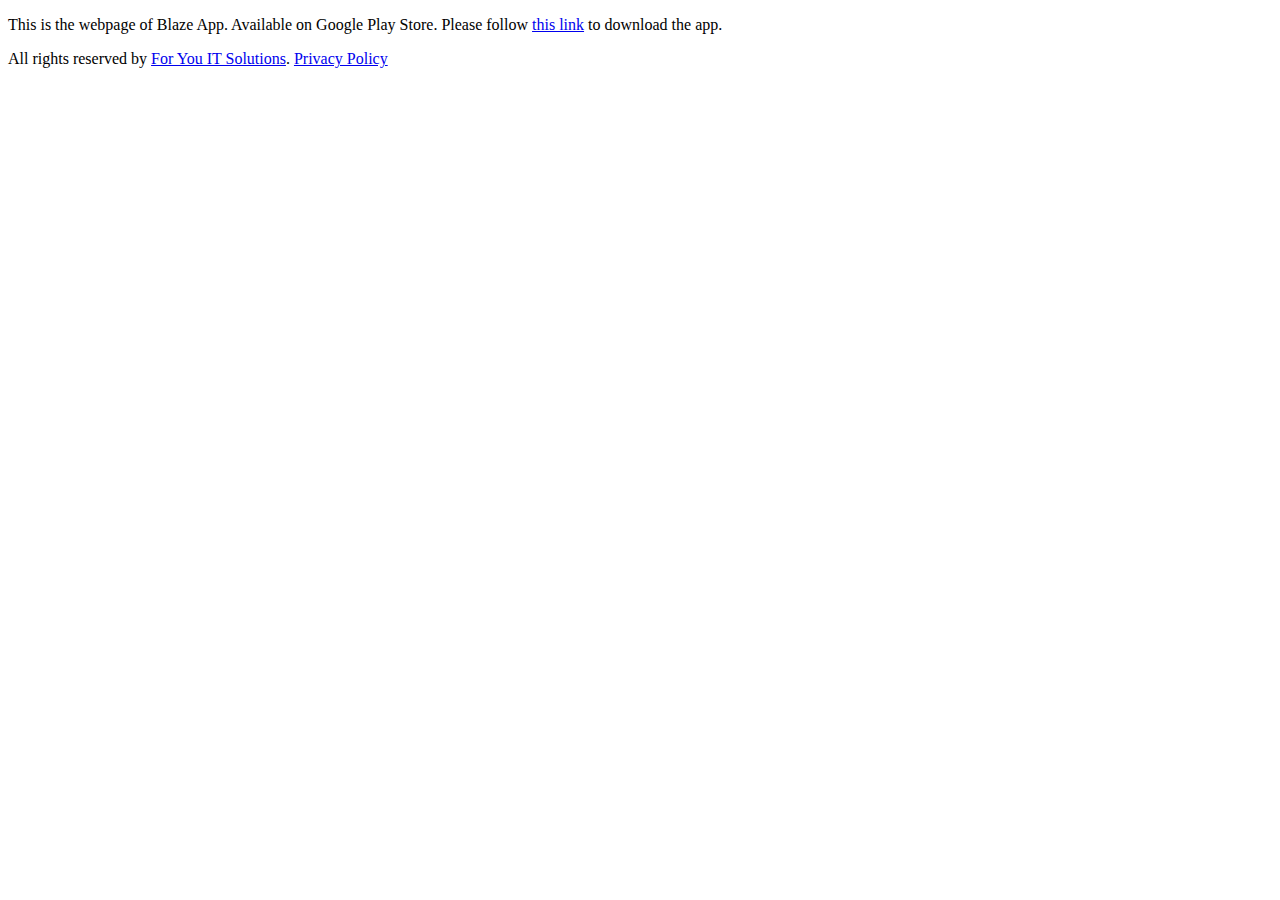
<file: blazeapp/index.html>
<!DOCTYPE html>
<html>

<head>
  <title>Blaze App | Home</title>
</head>

<body>
  <p>This is the webpage of Blaze App. Available on Google Play Store. Please follow <a href="https://play.google.com/store/apps/details?id=com.foryouitsolutions.blazeapp">this link</a> to download the app.
  </p>
  <p>
    All rights reserved by <a href="https://foryouitsolutions.github.io/">For You IT Solutions</a>. <a href="privacy.html">Privacy Policy</a>
  </p>
</body>

</html>
</file>
